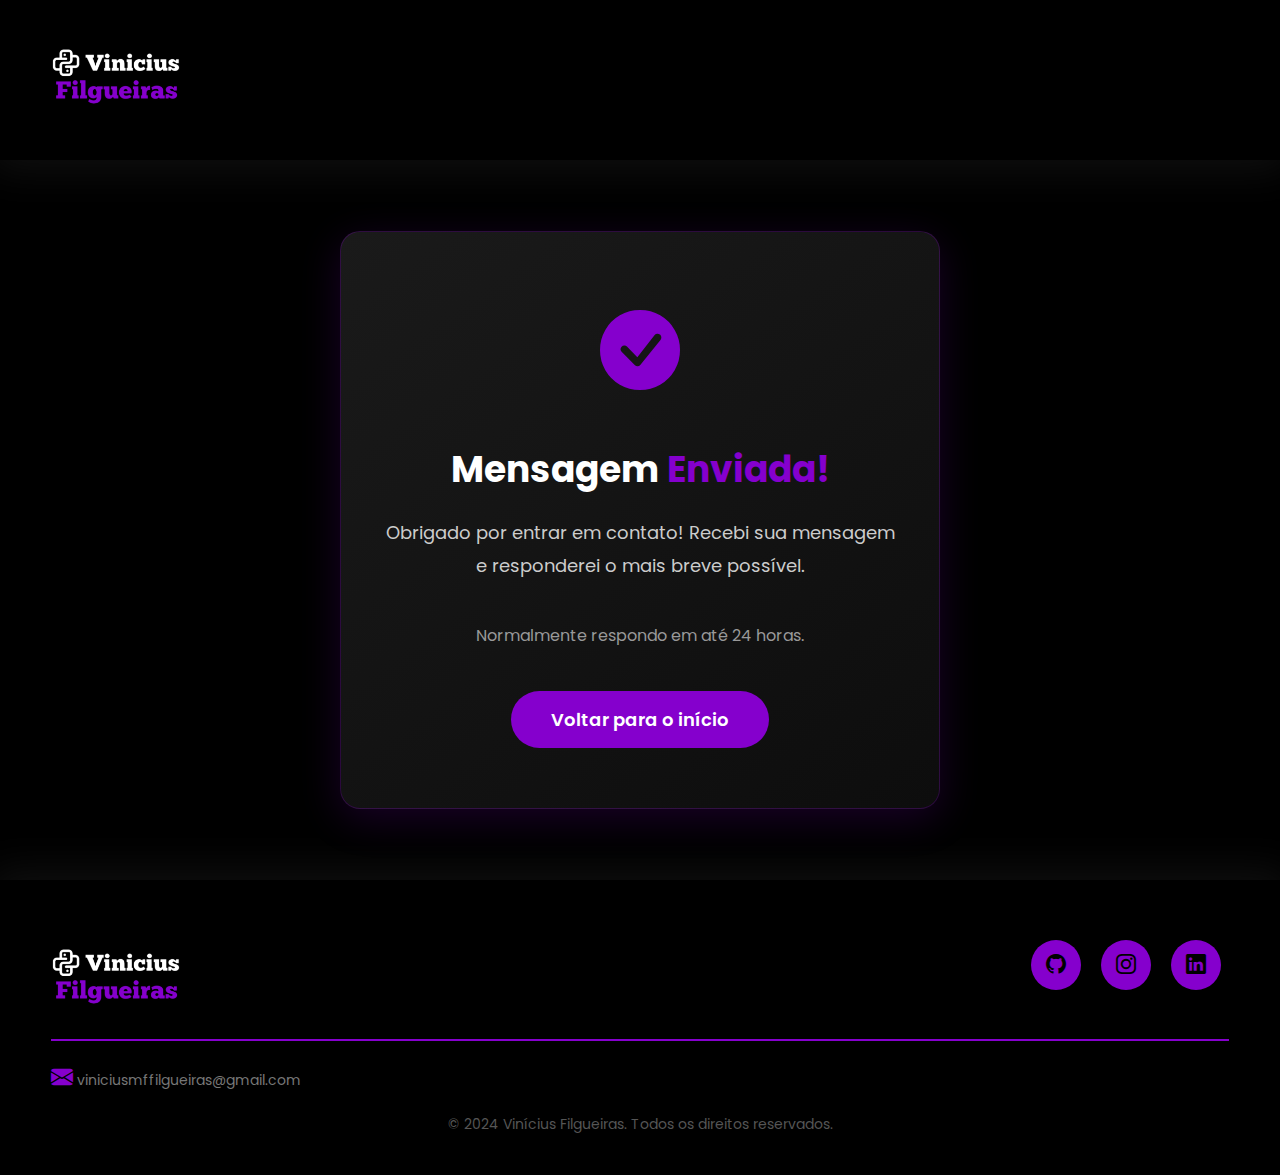
<file: sucesso.html>
<!DOCTYPE html>
<html lang="pt-BR">
<head>
    <meta charset="UTF-8">
    <meta name="viewport" content="width=device-width, initial-scale=1.0">
    <link rel="preconnect" href="https://fonts.googleapis.com">
    <link rel="preconnect" href="https://fonts.gstatic.com" crossorigin>
    <link href="https://fonts.googleapis.com/css2?family=Poppins:ital,wght@0,100;0,200;0,300;0,400;0,500;0,600;0,700;0,800;0,900&display=swap" rel="stylesheet">
    <link rel="stylesheet" href="https://cdn.jsdelivr.net/npm/bootstrap-icons@1.13.1/font/bootstrap-icons.min.css">
    <link rel="stylesheet" href="style.css">
    <link rel="icon" type="image/png" href="images/eu.png">
    <title>Mensagem Enviada - Vinícius Filgueiras</title>
    <style>
        .success-container {
            min-height: 80vh;
            display: flex;
            align-items: center;
            justify-content: center;
            padding: 40px 4%;
        }
        
        .success-content {
            text-align: center;
            max-width: 600px;
            background: linear-gradient(145deg, #1a1a1a 0%, #0d0d0d 100%);
            padding: 60px 40px;
            border-radius: 20px;
            border: 1px solid #8500cd40;
            box-shadow: 0 10px 40px #8500cd30;
        }
        
        .success-icon {
            font-size: 80px;
            color: #8500cd;
            margin-bottom: 30px;
            animation: scaleUp 0.5s ease;
        }
        
        @keyframes scaleUp {
            0% { transform: scale(0); }
            50% { transform: scale(1.1); }
            100% { transform: scale(1); }
        }
        
        .success-content h1 {
            color: #fff;
            font-size: 36px;
            margin-bottom: 20px;
        }
        
        .success-content h1 span {
            color: #8500cd;
        }
        
        .success-content p {
            color: #ccc;
            font-size: 18px;
            line-height: 1.8;
            margin-bottom: 40px;
        }
        
        .btn-voltar {
            display: inline-block;
            padding: 15px 40px;
            background-color: #8500cd;
            color: #fff;
            text-decoration: none;
            border-radius: 30px;
            font-weight: 600;
            font-size: 18px;
            transition: 0.3s;
        }
        
        .btn-voltar:hover {
            box-shadow: 0px 0px 100px #8500cd60;
            transform: scale(1.05);
        }
    </style>
</head>
<body>

    <header>
        <div class="interface">
            <div class="logo">
                <a href="index.html">
                    <img src="images/logo.png" alt="Vinícius Filgueiras Logo">
                </a>
            </div>
        </div>
    </header>

    <main>
        <section class="success-container">
            <div class="success-content">
                <div class="success-icon">
                    <i class="bi bi-check-circle-fill"></i>
                </div>
                <h1>Mensagem <span>Enviada!</span></h1>
                <p>
                    Obrigado por entrar em contato! Recebi sua mensagem e responderei o mais breve possível.
                </p>
                <p style="font-size: 16px; color: #999;">
                    Normalmente respondo em até 24 horas.
                </p>
                <a href="index.html" class="btn-voltar">Voltar para o início</a>
            </div>
        </section>
    </main>

    <footer>
        <div class="interface">
            <div class="line-footer">
                <div class="flex">
                    <div class="logo-footer">
                        <img src="images/logo.png" alt="logo Vinícius Filgueiras">
                    </div>
                    <div class="btn-social">
                        <a href=""><button><i class="bi bi-github"></i></button></a>
                        <a href=""><button><i class="bi bi-instagram"></i></button></a>
                        <a href=""><button><i class="bi bi-linkedin"></i></button></a>
                    </div>
                </div>
            </div>
            <div class="line-footer borda">
                <p><i class="bi bi-envelope-fill"></i> <a href="mailto:viniciusmffilgueiras@gmail.com">viniciusmffilgueiras@gmail.com</a></p>
            </div>
            <p>© 2024 Vinícius Filgueiras. Todos os direitos reservados.</p>
        </div>
    </footer>

</body>
</html>
</file>
<file: style.css>
/* ESTILO GLOBAL */

*{
    margin: 0;
    padding: 0;
    box-sizing: border-box;
}

body{
    background-color: #000;
    height: 100vh;
    font-family: "Poppins", sans-serif;
}

.interface{
    max-width: 1280px;
    margin: 0 auto;
}

.flex{
    display: flex;
}

.btn-contato button{
    padding: 10px 40px;
    border-radius: 8px;
    font-size: 18px;
    font-weight: 600;
    background-color: #8500cd;
    border: 0;
    border-radius: 30px;
    cursor: pointer;
    transition: .2s;
}

button:hover{
    box-shadow: 0px 0px 100px #8500cd60;
    transform: scale(1.05);
    transition: .2s;
}

/* ESTILO DO CABEÇALHO */

header{
    padding: 40px 4%;
    box-shadow: 0 0 40px 10px #ffffff10;
}

header > .interface{
    display: flex;
    align-items: center;
    justify-content: space-between;
}

header a{
    color: #ffffff57;
    text-decoration: none;
    display: inline-block;
    transition: .2s;
}

header a:hover{
    color: #ffffff;
    transform: scale(1.05);
}

header nav ul{
    list-style-type: none;
}

header nav ul li{
    display: inline-block;
    margin-left: 40px;
}

.btn-contato button:hover{
    color: #ffffff;
}

header .logo img{
    width: 130px;
}

h2.titulo-sec{
    color: #fff;
    font-size: 40px;
    margin-bottom: 20px;
    text-align: center;
}

h2.titulo-sec span{
    color: #8500cd;
}

/* ESTILO DO SOBRE */

section.sobre{
    padding: 50px 4%;
}

.sobre .img-sobre-cell{
        display: none;
}

main .img-sobre img{
    width: 100%;
    max-width: 1000px;
}

section.sobre .flex{
    align-items: center;
    justify-content: flex-start;
    gap: 30px;
}

.sobre h1{
    color: #fff;
    font-size: 50px;
    line-height: 60px;
}

.sobre h1 span{
    color: #8500cd;
}

.sobre .txt-sobre p{
    color: #ccc;
    margin: 40px 0;
    font-size: 18px;
    text-align: justify;
}  

.sobre .txt-sobre .btn-social button{
    width: 50px;
    height: 50px;
    border-radius: 25px;
    border: none;
    background-color: #8500cd;
    font-size: 20px;
    cursor: pointer;
    margin: 0 8px;
}

.sobre .img-sobre{
    position: relative;
    animation: upDown 2s infinite alternate ease-in-out;
}

@keyframes upDown {
    0% {
        top: 0;
    }
    100% {
        top: 30px;
    }
}

@keyframes upDownMobile {
    from {
        top: 0px;
    }
    to {
        top: 10px; /* bem mais suave */
    }
}

/* ESTILO DO MEIO DO SITE - PROJETOS E PESQUISAS */

.carousel-container {
    padding: 40px 4%;
    overflow: hidden;
    width: 100%;
    position: relative;
}

.carousel-track {
    display: flex;
    gap: 30px;
    padding: 60px 20px;
    margin-top: 40px;
    flex-wrap: nowrap;
    overflow: hidden;
    scroll-behavior: smooth;
    -webkit-overflow-scrolling: touch;
}

.carousel-item {
    list-style-type: none;
    flex-shrink: 0;
    width: 300px;
    margin-right: 10px;
    background-color: #000;
    color: #ffffff;
    padding: 20px;
    border-radius: 8px;
    box-sizing: border-box;
    cursor: pointer;
}

.carousel-item:hover{
    box-shadow: 0px 0px 20px #8500cd60;
    transform: scale(1.05);
    transition: .3s;
}

.carousel-track::-webkit-scrollbar {
    height: 8px;
}

.carousel-track::-webkit-scrollbar-thumb {
    background: #888;
    border-radius: 4px;
}

.carousel-track::-webkit-scrollbar-thumb:hover {
    background: #555;
}

.carousel-item .icon{
    font-size: 60px;
    width: 80px;
    height: 80px;
    margin-bottom: 0px;
    color: #8500cd;
    object-fit: contain;
}

.carousel-item i {
    font-size: 60px;
    width: 60px;
    height: 60px;
    margin-bottom: 15px;
    color: #8500cd;
    object-fit: contain;
}

.carousel-item h3{
    font-size: 28px;
    margin-bottom: 15px;
}

.carousel-btn{
    position: absolute;
    top: 50%;
    transform: translateY(-50%);
    background: rgba(133, 0, 205, 0.2);
    backdrop-filter: blur(10px);
    color: #8500cd;
    width: 50px;
    height: 50px;
    border-radius: 50%;
    font-size: 30px;
    border: 1px solid #8500cd40;
    cursor: pointer;
    z-index: 10;
    transition: all 0.3s ease;
    display: flex;
    align-items: center;
    justify-content: center;
}

.carousel-btn:hover{
    background: #8500cd;
    color: #fff;
    transform: translateY(-50%) scale(1.1);
}

.carousel-btn.left{
    left: 10px;
}

.carousel-btn.right{
    right: 10px;
}

.carousel-container p{
    color: #ccc;
    margin: 40px 0;
    font-size: 18px;
    text-align: center;
}

/* ESTILO DO PORTFOLIO */

.Portfolio .carousel-container{
    padding: 40px 4%;
    box-shadow: 0 0 40px 10px #ffffff10;
    position: relative;
    overflow: hidden;
}

.Portfolio .carousel-track{
    display: flex;
    gap: 30px;
    padding: 60px 20px;
    margin-top: 40px;
    flex-wrap: nowrap;
    overflow: hidden;
    scroll-behavior: smooth;
}

.Portfolio .carousel-item{
    list-style-type: none;
    flex-shrink: 0;
    width: 360px;
    height: 480px;
    background: linear-gradient(145deg, #1a1a1a 0%, #0d0d0d 100%);
    border-radius: 16px;
    overflow: hidden;
    cursor: pointer;
    transition: .5s cubic-bezier(.16,.84,.44,1);
    position: relative;
    border: 1px solid #ffffff10;
    margin-right: 10px;
    padding: 0;
}

.Portfolio .carousel-item:hover{
    transform: scale(1.08);
    box-shadow: 0px 10px 40px #8500cd80;
    border-color: #8500cd40;
}

.carousel-item > *{
    flex-shrink: 0;
    transition: transform 1.2s cubic-bezier(.16,.84,.44,1);
}

.carousel-item{
    display: flex;
    flex-direction: column;
}

.portfolio-description{
    opacity: .15;
    transition: .8s ease;
}

.Portfolio .carousel-item:hover .portfolio-description{
    opacity: 1;
}


.portfolio-image-wrapper{
    width: 100%;
    height: 220px;
    overflow: hidden;
    background: linear-gradient(180deg,#8500cd20 0%, #8500cd05 100%);
}

.portfolio-image{
    width: 100%;
    height: 100%;
    object-fit: cover;
}

.Portfolio .carousel-item:hover .portfolio-image{
    transform: scale(1.1);
}

.portfolio-content{
    padding: 24px;
    display: flex;
    flex-direction: column;
    gap: 12px;
}

.portfolio-title{
    font-size: 24px;
    font-weight: 600;
    color: #fff;
    margin: 0;
}

.portfolio-description{
    color: #ccc;
    font-size: 15px;
    line-height: 1.6;
    overflow: hidden;
    opacity: .15;
    transition: opacity .6s ease;
}

.portfolio-tag{
    display: inline-block;
    background: #8500cd30;
    color: #8500cd;
    padding: 6px 12px;
    border-radius: 20px;
    font-size: 12px;
    font-weight: 500;
    margin-top: auto;
    width: fit-content;
}

.Portfolio p{
    color: #ccc;
    margin: 20px 0 40px 0;
    font-size: 18px;
    text-align: center;
}

.Portfolio .carousel-item:hover > *{
    transform: translateY(-220px);
}

.Portfolio .carousel-item:hover .portfolio-description{
    opacity: 1;
}


/* Estilo para LaTeX renderizado */
.MathJax{
    color: #ccc !important;
}

/* ESTILO DO FORMULARIO */

section.formulario{
    padding: 80px 4%;
}

section.formulario form{
    max-width: 500px;
    margin: 0 auto;
    display: flex;
    justify-content: center;
    flex-direction: column;
    gap: 20px;
    margin-top: 40px;
}

form input, form textarea{
    width: 100%;
    background-color: #242424;
    outline: 0;
    border: 0;
    padding: 20px 15px;
    border-radius: 15px;
    color: #fff;
    font-size: 16px;
}

form input::placeholder,
form textarea::placeholder{
    font-family: "Poppins", sans-serif;
    color: #777;
    opacity: 1;
}

form .suamensagem{
    resize: none;
    height: 200px !important;
    min-height: 200px !important;
    overflow: hidden;
    flex-shrink: 0;
}

form .btn-enviar{
    margin-top: 20px;
    text-align: center;
}

form .btn-enviar input[type="submit"]{
    cursor: pointer;
    width: 120px;
    background-color: #8500cd;
    color: #000;
    font-weight: 600;
}

form .btn-enviar input[type="submit"]:hover{
    box-shadow: 0px 0px 100px #8500cd60;
    transform: scale(1.05);
    transition: .2s;
}

/* ESTILO DO RODAPÉ */
footer{
    padding: 40px 4%;
    text-align: center;
    box-shadow: 0 0 40px 10px #ffffff10;
    color: #555;
    font-size: 14px;
}

footer .flex{
    justify-content: space-between;
}

footer .logo-footer img{
    width: 130px;
}

footer .btn-social button{
    width: 50px;
    height: 50px;
    border-radius: 25px;
    border: none;
    background-color: #8500cd;
    font-size: 20px;
    cursor: pointer;
    margin: 0 8px;
}

footer .line-footer{
    padding: 20px 0;
    justify-content: flex-start !important;
}

.borda{
    border-top: 2px solid #8500cd;
}

footer .line-footer p{
    margin: 0;
    text-align: left;
}

footer .line-footer p i{
    color: #8500cd;
    font-size: 22px;
    text-align: left;
}

footer .line-footer p a{
    color: #777;
    text-decoration: none;
    text-align: left;
}

footer .line-footer p a:hover{
    color: #fff;
    transition: .2s;
}

@media screen and (max-width: 890px){
    .menu_desktop{
        display: none;
    }

    .sobre .img-sobre{
        display: none;
    }

    .sobre .txt-sobre{
        width: 100% !important;
        margin: 0 auto !important;
    }

    .sobre .txt-sobre h1{
        font-size: 32px;
        line-height: 40px;
    }
    .sobre .txt-sobre p{
        padding: 0;
        margin: 30px 0;
    }

    .sobre .img-sobre-cell{
        display: block;
        width: 200px;
        height: 200px;
        margin-left: 12px;
        border-radius: 50%;
        overflow: hidden;
        gap: 10px;
        padding: 10px;
        flex-shrink: 0;
        margin-top: -10px;
        position: relative;
        animation: upDownMobile 2.4s infinite alternate ease-in-out;
    }

    .sobre .img-sobre-cell img{
        width: 100%;
        height: 100%;
        object-fit: cover;
    }

    .sobre .txt-sobre > .flex{
        align-items: center;
        gap: 12px;
    }

    .sobre .txt-sobre .flex{
        flex-direction: row !important;
        flex-wrap: nowrap;
        align-items: center;
        justify-content: flex-start;
        gap: 12px;
    }

    /* diminui os botões */
    .sobre .txt-sobre .btn-social button{
        width: 40px !important;
        height: 40px !important;
        font-size: 16px !important;
    }

    /* diminui o botão de contato */
    .sobre .txt-sobre .btn-contato button{
        padding: 8px 20px;
        font-size: 15px;
    }

    .btn-contato button{
        padding: 10px 40px;
        border-radius: 8px;
        font-size: 18px;
        font-weight: 600;
        background-color: #8500cd;
        border: 0;
        border-radius: 30px;
        cursor: pointer;
        transition: .2s;
    }

    header .btn-contato{
        display: none;
    }
    
    
}
</file>
